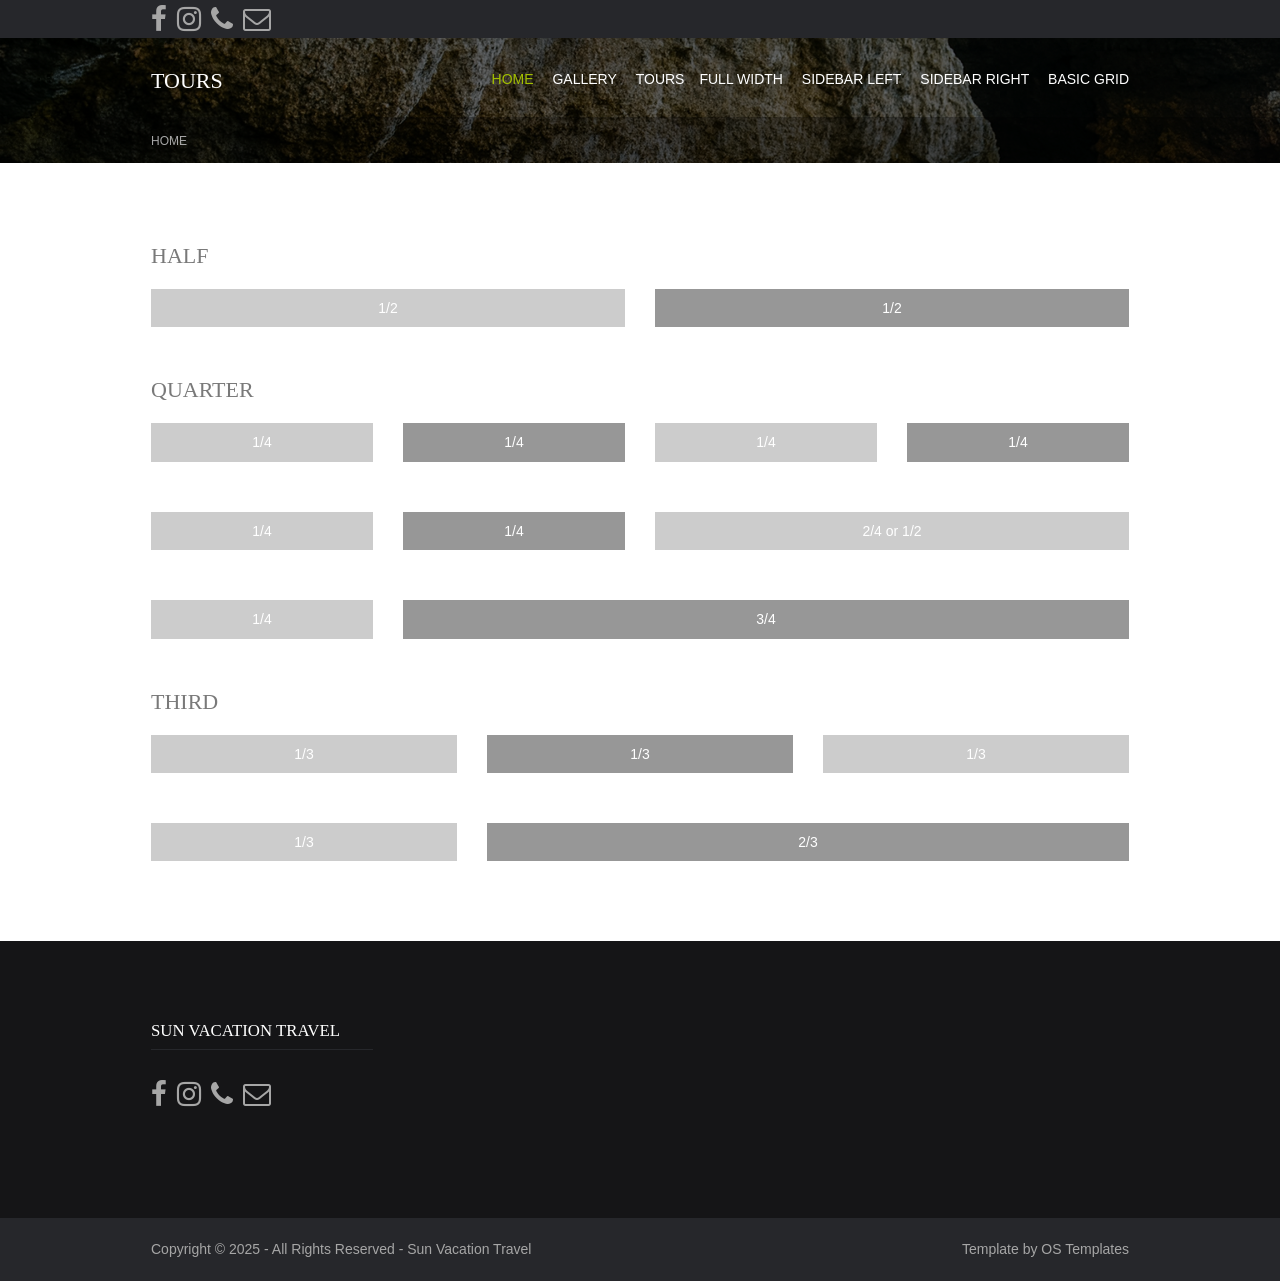
<file: basic-grid.html>
<!DOCTYPE html>
<!--
Template Name: Etours
Author: <a href="http://www.os-templates.com/">OS Templates</a>
Author URI: http://www.os-templates.com/
Licence: Free to use under our free template licence terms
Licence URI: http://www.os-templates.com/template-terms
-->
<html>
<head>
<title>Etours | Pages | Basic Grid</title>
<meta charset="utf-8">
<meta name="viewport" content="width=device-width, initial-scale=1.0, maximum-scale=1.0, user-scalable=no">
<link href="css/layout.css" rel="stylesheet" type="text/css" media="all">
<style type="text/css">
/* DEMO ONLY */
.container .demo{text-align:center;}
.container .demo div{padding:8px 0;}
.container .demo div:nth-child(odd){color:#FFFFFF; background:#CCCCCC;}
.container .demo div:nth-child(even){color:#FFFFFF; background:#979797;}
@media screen and (max-width:900px){.container .demo div{margin-bottom:0;}}
/* DEMO ONLY */
</style>
</head>
<body id="top">
<!-- ################################################################################################ -->
<!-- ################################################################################################ -->
<!-- ################################################################################################ -->
<div class="wrapper row0">
  <div id="topbar" class="hoc clear"> 
    <!-- ################################################################################################ -->
    <div class="fl_left">
      <ul class="faico clear">
  <li><a href="https://www.facebook.com/profile.php?viewas=100000686899395&id=61584535255151"><i class="fa fa-facebook fa-2x"></i></a></li>
  <span> </span>  <!-- Espacio ancho -->
  <li><a href="https://www.instagram.com/sunvacationtravel/"><i class="fa fa-instagram fa-2x"></i></a></li>
  <span> </span>
  <li><a href="tel:+523222553779"><i class="fa fa-phone fa-2x"></i></a></li>
  <li><a href="mailto:helioRojas.1963@gmail.com"><i class="fa fa-envelope-o fa-2x"></i></a></li>
  
</ul>
    </div>
   
    <!-- ################################################################################################ -->
  </div>
</div>
<!-- ################################################################################################ -->
<!-- ################################################################################################ -->
<!-- ################################################################################################ -->
<!-- Top Background Image Wrapper -->
<div class="bgded overlay" style="background-image:url('images/backgrounds/01.png');"> 
  <!-- ################################################################################################ -->
 <div class="bgded overlay" style="background-image:url('images/backgrounds/01.png');"> 
  <!-- ################################################################################################ -->
  <div class="wrapper row1">
    <header id="header" class="hoc clear"> 
      <!-- ################################################################################################ -->
      <div id="logo" class="fl_left">
        <h1><a href="index.html">tours</a></h1>
      </div>
      <nav id="mainav" class="fl_right">
        <ul class="clear">
			
			
        <li class="active"><a href="index.html">Home</a></li>
        <li><a href="gallery.html">Gallery</a></li>  	
        <li><a href="tours.html">Tours</a>
		<li><a href="full-width.html">Full Width</a></li>
		<li><a href="sidebar-left.html">Sidebar Left</a></li>
		<li><a href="sidebar-right.html">Sidebar Right</a></li>
		<li><a href="basic-grid.html">Basic Grid</a></li>
    
          </li>
          
        </ul>
     
      </nav>
      <!-- ################################################################################################ -->
    </header>
  </div>
  <!-- ################################################################################################ -->
  <!-- ################################################################################################ -->
  <!-- ################################################################################################ -->
  <div class="wrapper row2">
    <div id="breadcrumb" class="hoc clear"> 
      <!-- ################################################################################################ -->
      <ul>
        <li class="active"><a href="index.html">Home</a></li>
      </ul>
      <!-- ################################################################################################ -->
    </div>
  </div>
  <!-- ################################################################################################ -->
</div>
<!-- End Top Background Image Wrapper -->
<!-- ################################################################################################ -->
<!-- ################################################################################################ -->
<!-- ################################################################################################ -->
<div class="wrapper row3">
  <main class="hoc container clear"> 
    <!-- main body -->
    <!-- ################################################################################################ -->
    <div class="content"> 
      <!-- ################################################################################################ -->
      <h2>Half</h2>
      <!-- ################################################################################################ -->
      <div class="group btmspace-50 demo">
        <div class="one_half first">1/2</div>
        <div class="one_half">1/2</div>
      </div>
      <!-- ################################################################################################ -->
      <h2>Quarter</h2>
      <!-- ################################################################################################ -->
      <div class="group btmspace-50 demo">
        <div class="one_quarter first">1/4</div>
        <div class="one_quarter">1/4</div>
        <div class="one_quarter">1/4</div>
        <div class="one_quarter">1/4</div>
      </div>
      <div class="group btmspace-50 demo">
        <div class="one_quarter first">1/4</div>
        <div class="one_quarter">1/4</div>
        <div class="two_quarter">2/4 or 1/2</div>
      </div>
      <div class="group btmspace-50 demo">
        <div class="one_quarter first">1/4</div>
        <div class="three_quarter">3/4</div>
      </div>
      <!-- ################################################################################################ -->
      <h2>Third</h2>
      <!-- ################################################################################################ -->
      <div class="group btmspace-50 demo">
        <div class="one_third first">1/3</div>
        <div class="one_third">1/3</div>
        <div class="one_third">1/3</div>
      </div>
      <div class="group demo">
        <div class="one_third first">1/3</div>
        <div class="two_third">2/3</div>
      </div>
      <!-- ################################################################################################ -->
    </div>
    <!-- ################################################################################################ -->
    <!-- / main body -->
    <div class="clear"></div>
  </main>
</div>
<!-- ################################################################################################ -->
<!-- ################################################################################################ -->
<!-- ################################################################################################ -->
<div class="wrapper row4">
  <footer id="footer" class="hoc clear"> 
    <!-- ################################################################################################ -->
    <div class="one_quarter first">
      <h6 class="title">Sun Vacation Travel</h6>
      <address class="btmspace-30">
      
     <ul class="faico clear">
  <li><a href="#"><i class="fa fa-facebook fa-2x"></i></a></li>
  <span> </span>  <!-- Espacio ancho -->
  <li><a href="#"><i class="fa fa-instagram fa-2x"></i></a></li>
  <span> </span>
  <li><a href="#"><i class="fa fa-phone fa-2x"></i></a></li>
  <span> </span>
  <li><a href="#"><i class="fa fa-envelope-o fa-2x"></i></a></li>
</ul>
    </address>
      
</div>
   
    
   
    <!-- ################################################################################################ -->
  </footer>
</div>
<!-- ################################################################################################ -->
<!-- ################################################################################################ -->
<!-- ################################################################################################ -->
<div class="wrapper row5">
  <div id="copyright" class="hoc clear"> 
    <!-- ################################################################################################ -->
    <p class="fl_left">Copyright &copy; 2025 - All Rights Reserved - <a href="#">Sun Vacation Travel</a></p>
    <p class="fl_right">Template by <a target="_blank" href="http://www.os-templates.com/" title="Free Website Templates">OS Templates</a></p>
    <!-- ################################################################################################ -->
  </div>
</div>
<!-- ################################################################################################ -->
<!-- ################################################################################################ -->
<!-- ################################################################################################ -->
<a id="backtotop" href="#top"><i class="fa fa-chevron-up"></i></a>
<!-- JAVASCRIPTS -->
<script src="js/jquery.min.js"></script>
<script src="js/jquery.backtotop.js"></script>
<script src="js/jquery.mobilemenu.js"></script>
</body>
</html>
</file>
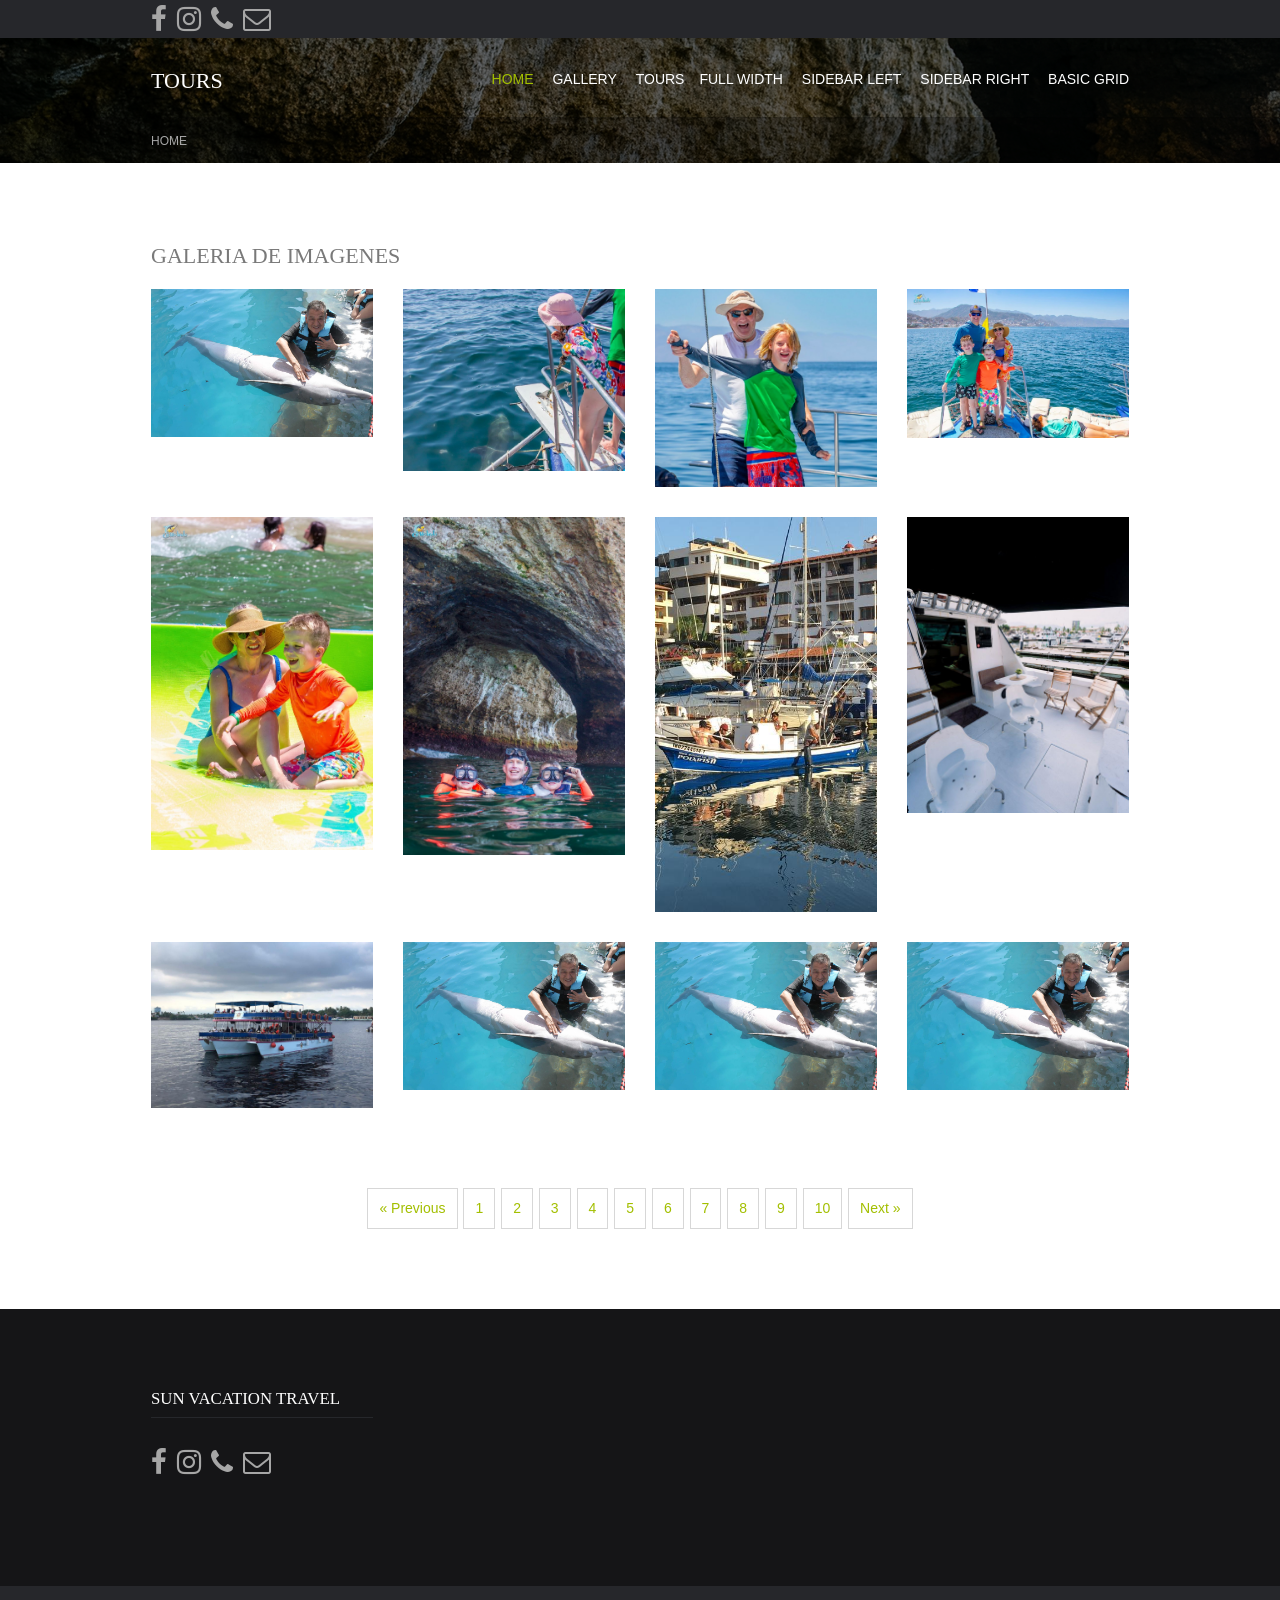
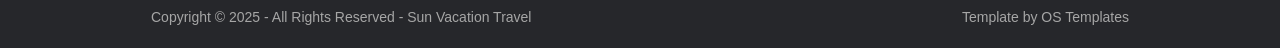
<file: gallery.html>
<!DOCTYPE html>
<!--
Template Name: Etours
Author: <a href="http://www.os-templates.com/">OS Templates</a>
Author URI: http://www.os-templates.com/
Licence: Free to use under our free template licence terms
Licence URI: http://www.os-templates.com/template-terms
-->
<html>
<head>
<title>Sun Vacation Travel</title>
<meta charset="utf-8">
<meta name="viewport" content="width=device-width, initial-scale=1.0, maximum-scale=1.0, user-scalable=no">
<link href="css/layout.css" rel="stylesheet" type="text/css" media="all">
</head>
<body id="top">
<!-- ################################################################################################ -->
<!-- ################################################################################################ -->
<!-- ################################################################################################ -->
<div class="wrapper row0">
  <div id="topbar" class="hoc clear"> 
    <!-- ################################################################################################ -->
    <div class="fl_left">
 <ul class="faico clear">
  <li><a href="https://www.facebook.com/profile.php?viewas=100000686899395&id=61584535255151"><i class="fa fa-facebook fa-2x"></i></a></li>
  <span> </span>  <!-- Espacio ancho -->
  <li><a href="https://www.instagram.com/sunvacationtravel/"><i class="fa fa-instagram fa-2x"></i></a></li>
  <span> </span>
  <li><a href="tel:+523222553779"><i class="fa fa-phone fa-2x"></i></a></li>
  <li><a href="mailto:helioRojas.1963@gmail.com"><i class="fa fa-envelope-o fa-2x"></i></a></li>
  
</ul>
    </div>
   
    <!-- ################################################################################################ -->
  </div>
</div>
<!-- ################################################################################################ -->
<!-- ################################################################################################ -->
<!-- ################################################################################################ -->
<!-- Top Background Image Wrapper -->
<div class="bgded overlay" style="background-image:url('images/backgrounds/01.png');"> 
  <!-- ################################################################################################ -->
  <div class="wrapper row1">
    <header id="header" class="hoc clear"> 
      <!-- ################################################################################################ -->
      <div id="logo" class="fl_left">
        <h1><a href="pages/index.html">tours</a></h1>
      </div>
      <nav id="mainav" class="fl_right">
        <ul class="clear">
         <li class="active"><a href="index.html">Home</a></li>
          
            
              <li><a href="pages/gallery.html">Gallery</a></li>
            
            
          
			
         <li><a href="tours.html">Tours</a>
		<li><a href="full-width.html">Full Width</a></li>
		<li><a href="sidebar-left.html">Sidebar Left</a></li>
		<li><a href="sidebar-right.html">Sidebar Right</a></li>
		<li><a href="basic-grid.html">Basic Grid</a></li>
    
          </li>
          
        </ul>
     
      </nav>
      <!-- ################################################################################################ -->
    </header>
  </div>
  <!-- ################################################################################################ -->
  <!-- ################################################################################################ -->
  <!-- ################################################################################################ -->
  <div class="wrapper row2">
    <div id="breadcrumb" class="hoc clear"> 
      <!-- ################################################################################################ -->
      <ul>
        <li class="active"><a href="index.html">Home</a></li>
      </ul>
      <!-- ################################################################################################ -->
    </div>
  </div>
  <!-- ################################################################################################ -->
</div>
<!-- End Top Background Image Wrapper -->
<!-- ################################################################################################ -->
<!-- ################################################################################################ -->
<!-- ################################################################################################ -->
<div class="wrapper row3">
  <main class="hoc container clear"> 
    <!-- main body -->
    <!-- ################################################################################################ -->
    <div class="content"> 
      <!-- ################################################################################################ -->
      <div id="gallery">
        <figure>
          <header class="heading">Galeria de imagenes</header>
          <ul class="nospace clear">
            <li class="one_quarter first"><a href="#"><img src="images/gallery/01.jpeg" alt=""></a></li>
            <li class="one_quarter"><a href="#"><img src="images/gallery/02.jpeg" alt=""></a></li>
            <li class="one_quarter"><a href="#"><img src="images/gallery/03.jpeg" alt=""></a></li>
            <li class="one_quarter"><a href="#"><img src="images/gallery/04.jpeg" alt=""></a></li>
            <li class="one_quarter first"><a href="#"><img src="images/gallery/05.jpeg" alt=""></a></li>
            <li class="one_quarter"><a href="#"><img src="images/gallery/06.jpeg" alt=""></a></li>
            <li class="one_quarter"><a href="#"><img src="images/gallery/07.jpeg" alt=""></a></li>
            <li class="one_quarter"><a href="#"><img src="images/gallery/08.jpeg" alt=""></a></li>
            <li class="one_quarter first"><a href="#"><img src="images/gallery/09.jpeg" alt=""></a></li>
            <li class="one_quarter"><a href="#"><img src="images/gallery/01.jpeg" alt=""></a></li>
            <li class="one_quarter"><a href="#"><img src="images/gallery/01.jpeg" alt=""></a></li>
            <li class="one_quarter"><a href="#"><img src="images/gallery/01.jpeg" alt=""></a></li>
          </ul>
          
        </figure>
      </div>
      <!-- ################################################################################################ -->
      <!-- ################################################################################################ -->
      <nav class="pagination">
        <ul>
          <li><a href="#">&laquo; Previous</a></li>
          <li><a href="#">1</a></li>
          <li><a href="#">2</a></li>
          <li><a href="#">3</a></li>
          <li><a href="#">4</a></li>
          <li><a href="#">5</a></li>
          <li><a href="#">6</a></li>
          <li><a href="#">7</a></li>
          <li><a href="#">8</a></li>
          <li><a href="#">9</a></li>
          <li><a href="#">10</a></li>
          <li><a href="#">Next &raquo;</a></li>
        </ul>
      </nav>
      <!-- ################################################################################################ -->
    </div>
    <!-- ################################################################################################ -->
    <!-- / main body -->
    <div class="clear"></div>
  </main>
</div>
<!-- ################################################################################################ -->
<!-- ################################################################################################ -->
<!-- ################################################################################################ -->
 <div class="wrapper row4">
  <footer id="footer" class="hoc clear"> 
    <!-- ################################################################################################ -->
    <div class="one_quarter first">
      <h6 class="title">Sun Vacation Travel</h6>
      <address class="btmspace-30">
      
     <ul class="faico clear">
  <li><a href="#"><i class="fa fa-facebook fa-2x"></i></a></li>
  <span> </span>  <!-- Espacio ancho -->
  <li><a href="#"><i class="fa fa-instagram fa-2x"></i></a></li>
  <span> </span>
  <li><a href="#"><i class="fa fa-phone fa-2x"></i></a></li>
  <span> </span>
  <li><a href="#"><i class="fa fa-envelope-o fa-2x"></i></a></li>
</ul>
    </address>
      
</div>
   
    
   
    <!-- ################################################################################################ -->
  </footer>
</div>
<!-- ################################################################################################ -->
<!-- ################################################################################################ -->
<!-- ################################################################################################ -->
<div class="wrapper row5">
  <div id="copyright" class="hoc clear"> 
    <!-- ################################################################################################ -->
    <p class="fl_left">Copyright &copy; 2025 - All Rights Reserved - <a href="#">Sun Vacation Travel</a></p>
    <p class="fl_right">Template by <a target="_blank" href="http://www.os-templates.com/" title="Free Website Templates">OS Templates</a></p>
    <!-- ################################################################################################ -->
  </div>
</div>
<!-- ################################################################################################ -->
<!-- ################################################################################################ -->
<!-- ################################################################################################ -->
<a id="backtotop" href="#top"><i class="fa fa-chevron-up"></i></a>
<!-- JAVASCRIPTS -->
<script src="js/jquery.min.js"></script>
<script src="js/jquery.backtotop.js"></script>
<script src="js/jquery.mobilemenu.js"></script>
</body>
</html>
</file>
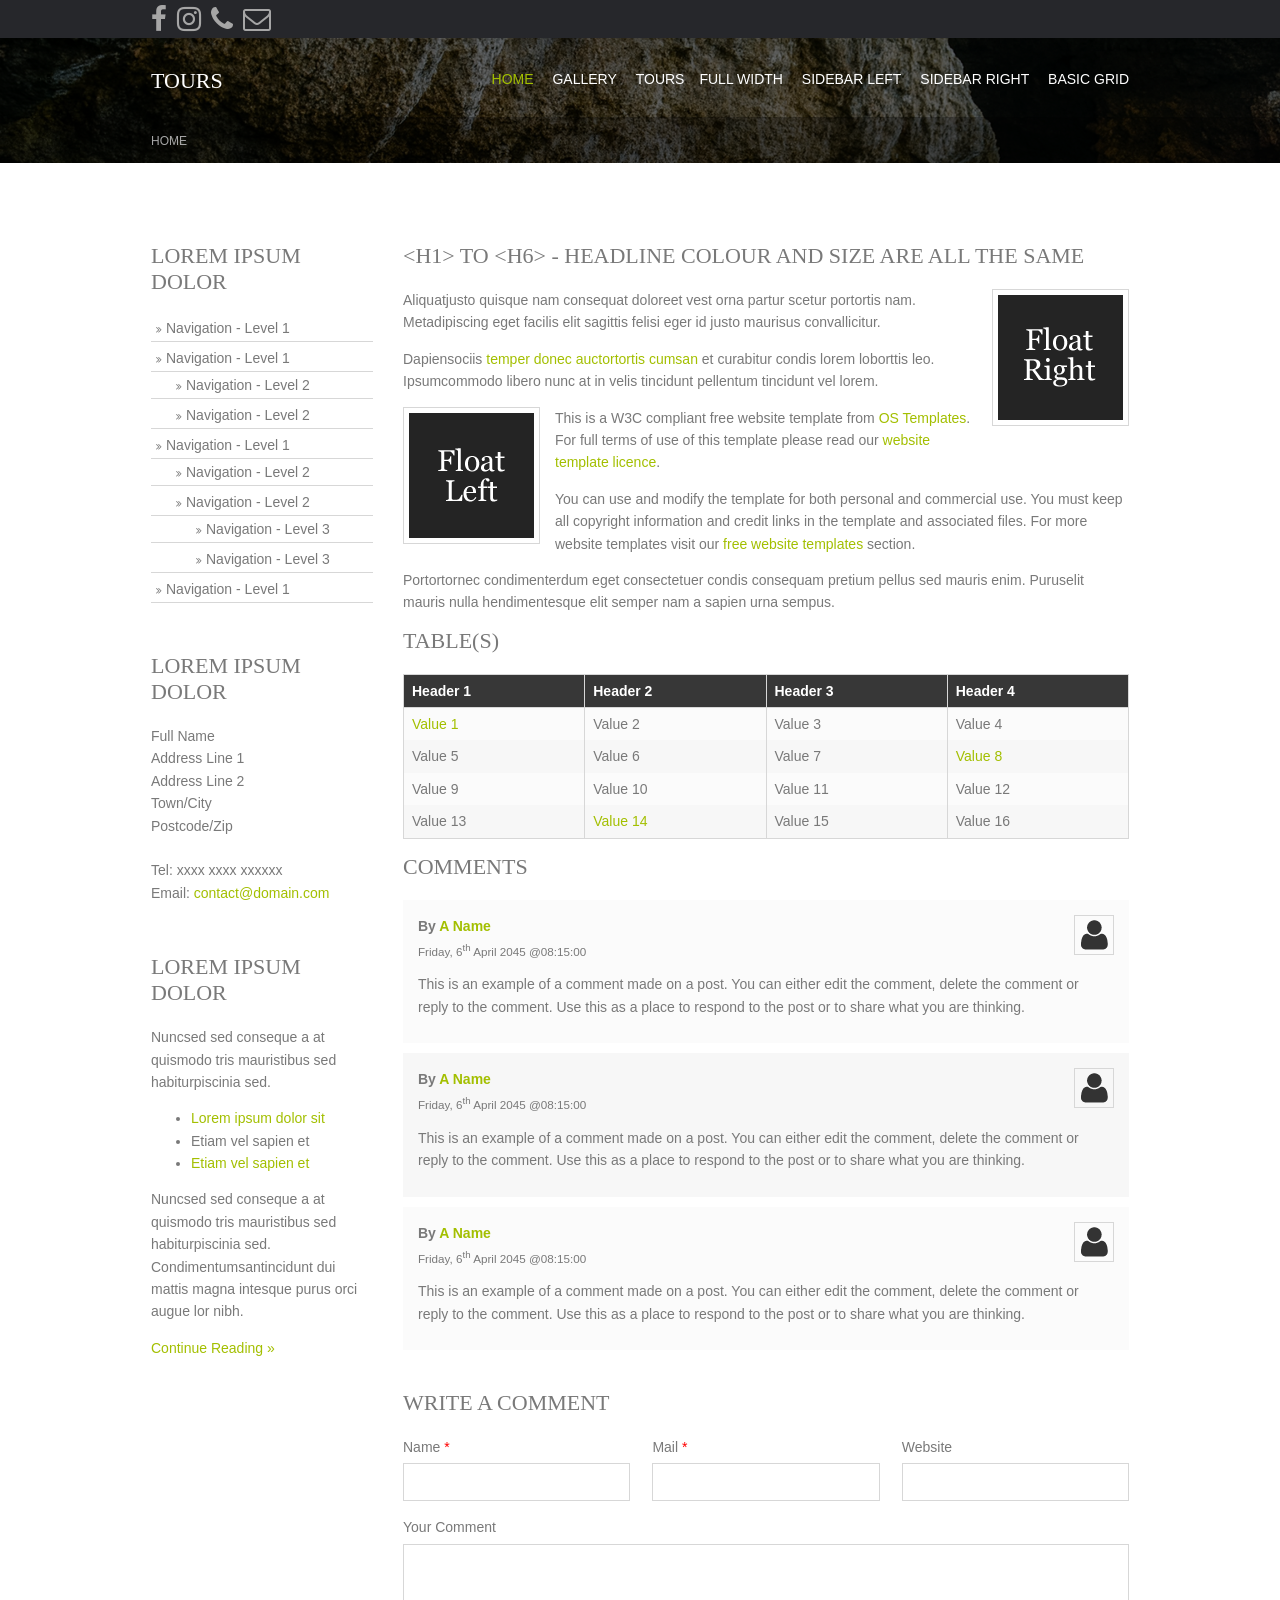
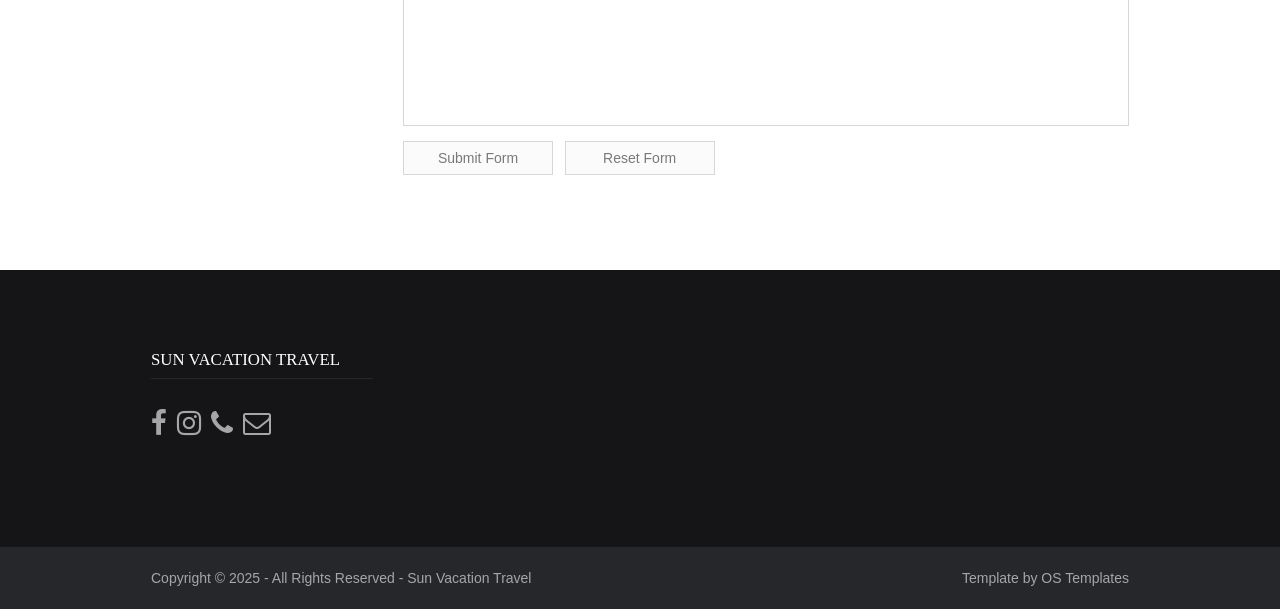
<file: sidebar-left.html>
<!DOCTYPE html>
<!--
Template Name: Etours
Author: <a href="http://www.os-templates.com/">OS Templates</a>
Author URI: http://www.os-templates.com/
Licence: Free to use under our free template licence terms
Licence URI: http://www.os-templates.com/template-terms
-->
<html>
<head>
<title>Sun Vacation Travel</title>
<meta charset="utf-8">
<meta name="viewport" content="width=device-width, initial-scale=1.0, maximum-scale=1.0, user-scalable=no">
<link href="css/layout.css" rel="stylesheet" type="text/css" media="all">
</head>
<body id="top">
<!-- ################################################################################################ -->
<!-- ################################################################################################ -->
<!-- ################################################################################################ -->
<div class="wrapper row0">
  <div id="topbar" class="hoc clear"> 
    <!-- ################################################################################################ -->
    <div class="fl_left">
       <ul class="faico clear">
  <li><a href="https://www.facebook.com/profile.php?viewas=100000686899395&id=61584535255151"><i class="fa fa-facebook fa-2x"></i></a></li>
  <span> </span>  <!-- Espacio ancho -->
  <li><a href="https://www.instagram.com/sunvacationtravel/"><i class="fa fa-instagram fa-2x"></i></a></li>
  <span> </span>
  <li><a href="tel:+523222553779"><i class="fa fa-phone fa-2x"></i></a></li>
  <li><a href="mailto:helioRojas.1963@gmail.com"><i class="fa fa-envelope-o fa-2x"></i></a></li>
  
</ul>
    </div>
   
    <!-- ################################################################################################ -->
  </div>
</div>
<!-- ################################################################################################ -->
<!-- ################################################################################################ -->
<!-- ################################################################################################ -->
<!-- Top Background Image Wrapper -->
<div class="bgded overlay" style="background-image:url('images/backgrounds/01.png');"> 
  <!-- ################################################################################################ -->
  <div class="wrapper row1">
    <header id="header" class="hoc clear"> 
      <!-- ################################################################################################ -->
      <div id="logo" class="fl_left">
        <h1><a href="index.html">tours</a></h1>
      </div>
      <nav id="mainav" class="fl_right">
        <ul class="clear">
         <li class="active"><a href="index.html">Home</a></li>
          
            
              <li><a href="gallery.html">Gallery</a></li>
            
            
          
			
        <li><a href="tours.html">Tours</a>
		<li><a href="full-width.html">Full Width</a></li>
		<li><a href="sidebar-left.html">Sidebar Left</a></li>
		<li><a href="sidebar-right.html">Sidebar Right</a></li>
		<li><a href="basic-grid.html">Basic Grid</a></li>
    
          </li>
          
        </ul>
     
      </nav>
      <!-- ################################################################################################ -->
    </header>
  </div>
  <!-- ################################################################################################ -->
  <!-- ################################################################################################ -->
  <!-- ################################################################################################ -->
  <div class="wrapper row2">
    <div id="breadcrumb" class="hoc clear"> 
      <!-- ################################################################################################ -->
      <ul>
       <li class="active"><a href="index.html">Home</a></li>
      </ul>
      <!-- ################################################################################################ -->
    </div>
  </div>
  <!-- ################################################################################################ -->
</div>
<!-- End Top Background Image Wrapper -->
<!-- ################################################################################################ -->
<!-- ################################################################################################ -->
<!-- ################################################################################################ -->
<div class="wrapper row3">
  <main class="hoc container clear"> 
    <!-- main body -->
    <!-- ################################################################################################ -->
    <div class="sidebar one_quarter first"> 
      <!-- ################################################################################################ -->
      <h6>Lorem ipsum dolor</h6>
      <nav class="sdb_holder">
        <ul>
          <li><a href="#">Navigation - Level 1</a></li>
          <li><a href="#">Navigation - Level 1</a>
            <ul>
              <li><a href="#">Navigation - Level 2</a></li>
              <li><a href="#">Navigation - Level 2</a></li>
            </ul>
          </li>
          <li><a href="#">Navigation - Level 1</a>
            <ul>
              <li><a href="#">Navigation - Level 2</a></li>
              <li><a href="#">Navigation - Level 2</a>
                <ul>
                  <li><a href="#">Navigation - Level 3</a></li>
                  <li><a href="#">Navigation - Level 3</a></li>
                </ul>
              </li>
            </ul>
          </li>
          <li><a href="#">Navigation - Level 1</a></li>
        </ul>
      </nav>
      <div class="sdb_holder">
        <h6>Lorem ipsum dolor</h6>
        <address>
        Full Name<br>
        Address Line 1<br>
        Address Line 2<br>
        Town/City<br>
        Postcode/Zip<br>
        <br>
        Tel: xxxx xxxx xxxxxx<br>
        Email: <a href="#">contact@domain.com</a>
        </address>
      </div>
      <div class="sdb_holder">
        <article>
          <h6>Lorem ipsum dolor</h6>
          <p>Nuncsed sed conseque a at quismodo tris mauristibus sed habiturpiscinia sed.</p>
          <ul>
            <li><a href="#">Lorem ipsum dolor sit</a></li>
            <li>Etiam vel sapien et</li>
            <li><a href="#">Etiam vel sapien et</a></li>
          </ul>
          <p>Nuncsed sed conseque a at quismodo tris mauristibus sed habiturpiscinia sed. Condimentumsantincidunt dui mattis magna intesque purus orci augue lor nibh.</p>
          <p class="more"><a href="#">Continue Reading &raquo;</a></p>
        </article>
      </div>
      <!-- ################################################################################################ -->
    </div>
    <!-- ################################################################################################ -->
    <!-- ################################################################################################ -->
    <div class="content three_quarter"> 
      <!-- ################################################################################################ -->
      <h1>&lt;h1&gt; to &lt;h6&gt; - Headline Colour and Size Are All The Same</h1>
      <img class="imgr borderedbox inspace-5" src="images/imgr.gif" alt="">
      <p>Aliquatjusto quisque nam consequat doloreet vest orna partur scetur portortis nam. Metadipiscing eget facilis elit sagittis felisi eger id justo maurisus convallicitur.</p>
      <p>Dapiensociis <a href="#">temper donec auctortortis cumsan</a> et curabitur condis lorem loborttis leo. Ipsumcommodo libero nunc at in velis tincidunt pellentum tincidunt vel lorem.</p>
      <img class="imgl borderedbox inspace-5" src="images/imgl.gif" alt="">
      <p>This is a W3C compliant free website template from <a href="http://www.os-templates.com/" title="Free Website Templates">OS Templates</a>. For full terms of use of this template please read our <a href="http://www.os-templates.com/template-terms">website template licence</a>.</p>
      <p>You can use and modify the template for both personal and commercial use. You must keep all copyright information and credit links in the template and associated files. For more website templates visit our <a href="http://www.os-templates.com/">free website templates</a> section.</p>
      <p>Portortornec condimenterdum eget consectetuer condis consequam pretium pellus sed mauris enim. Puruselit mauris nulla hendimentesque elit semper nam a sapien urna sempus.</p>
      <h1>Table(s)</h1>
      <div class="scrollable">
        <table>
          <thead>
            <tr>
              <th>Header 1</th>
              <th>Header 2</th>
              <th>Header 3</th>
              <th>Header 4</th>
            </tr>
          </thead>
          <tbody>
            <tr>
              <td><a href="#">Value 1</a></td>
              <td>Value 2</td>
              <td>Value 3</td>
              <td>Value 4</td>
            </tr>
            <tr>
              <td>Value 5</td>
              <td>Value 6</td>
              <td>Value 7</td>
              <td><a href="#">Value 8</a></td>
            </tr>
            <tr>
              <td>Value 9</td>
              <td>Value 10</td>
              <td>Value 11</td>
              <td>Value 12</td>
            </tr>
            <tr>
              <td>Value 13</td>
              <td><a href="#">Value 14</a></td>
              <td>Value 15</td>
              <td>Value 16</td>
            </tr>
          </tbody>
        </table>
      </div>
      <div id="comments">
        <h2>Comments</h2>
        <ul>
          <li>
            <article>
              <header>
                <figure class="avatar"><img src="images/avatar.png" alt=""></figure>
                <address>
                By <a href="#">A Name</a>
                </address>
                <time datetime="2045-04-06T08:15+00:00">Friday, 6<sup>th</sup> April 2045 @08:15:00</time>
              </header>
              <div class="comcont">
                <p>This is an example of a comment made on a post. You can either edit the comment, delete the comment or reply to the comment. Use this as a place to respond to the post or to share what you are thinking.</p>
              </div>
            </article>
          </li>
          <li>
            <article>
              <header>
                <figure class="avatar"><img src="images/avatar.png" alt=""></figure>
                <address>
                By <a href="#">A Name</a>
                </address>
                <time datetime="2045-04-06T08:15+00:00">Friday, 6<sup>th</sup> April 2045 @08:15:00</time>
              </header>
              <div class="comcont">
                <p>This is an example of a comment made on a post. You can either edit the comment, delete the comment or reply to the comment. Use this as a place to respond to the post or to share what you are thinking.</p>
              </div>
            </article>
          </li>
          <li>
            <article>
              <header>
                <figure class="avatar"><img src="images/avatar.png" alt=""></figure>
                <address>
                By <a href="#">A Name</a>
                </address>
                <time datetime="2045-04-06T08:15+00:00">Friday, 6<sup>th</sup> April 2045 @08:15:00</time>
              </header>
              <div class="comcont">
                <p>This is an example of a comment made on a post. You can either edit the comment, delete the comment or reply to the comment. Use this as a place to respond to the post or to share what you are thinking.</p>
              </div>
            </article>
          </li>
        </ul>
        <h2>Write A Comment</h2>
        <form action="#" method="post">
          <div class="one_third first">
            <label for="name">Name <span>*</span></label>
            <input type="text" name="name" id="name" value="" size="22" required>
          </div>
          <div class="one_third">
            <label for="email">Mail <span>*</span></label>
            <input type="email" name="email" id="email" value="" size="22" required>
          </div>
          <div class="one_third">
            <label for="url">Website</label>
            <input type="url" name="url" id="url" value="" size="22">
          </div>
          <div class="block clear">
            <label for="comment">Your Comment</label>
            <textarea name="comment" id="comment" cols="25" rows="10"></textarea>
          </div>
          <div>
            <input type="submit" name="submit" value="Submit Form">
            &nbsp;
            <input type="reset" name="reset" value="Reset Form">
          </div>
        </form>
      </div>
      <!-- ################################################################################################ -->
    </div>
    <!-- ################################################################################################ -->
    <!-- / main body -->
    <div class="clear"></div>
  </main>
</div>
<!-- ################################################################################################ -->
<!-- ################################################################################################ -->
<!-- ################################################################################################ -->
<div class="wrapper row4">
  <footer id="footer" class="hoc clear"> 
    <!-- ################################################################################################ -->
    <div class="one_quarter first">
      <h6 class="title">Sun Vacation Travel</h6>
      <address class="btmspace-30">
      
     <ul class="faico clear">
  <li><a href="#"><i class="fa fa-facebook fa-2x"></i></a></li>
  <span> </span>  <!-- Espacio ancho -->
  <li><a href="#"><i class="fa fa-instagram fa-2x"></i></a></li>
  <span> </span>
  <li><a href="#"><i class="fa fa-phone fa-2x"></i></a></li>
  <span> </span>
  <li><a href="#"><i class="fa fa-envelope-o fa-2x"></i></a></li>
</ul>
    </address>
      
</div>
   
    
   
    <!-- ################################################################################################ -->
  </footer>
</div>
<!-- ################################################################################################ -->
<!-- ################################################################################################ -->
<!-- ################################################################################################ -->
<div class="wrapper row5">
  <div id="copyright" class="hoc clear"> 
    <!-- ################################################################################################ -->
    <p class="fl_left">Copyright &copy; 2025 - All Rights Reserved - <a href="#">Sun Vacation Travel</a></p>
    <p class="fl_right">Template by <a target="_blank" href="http://www.os-templates.com/" title="Free Website Templates">OS Templates</a></p>
    <!-- ################################################################################################ -->
  </div>
</div>
<!-- ################################################################################################ -->
<!-- ################################################################################################ -->
<!-- ################################################################################################ -->
<a id="backtotop" href="#top"><i class="fa fa-chevron-up"></i></a>
<!-- JAVASCRIPTS -->
<script src="js/jquery.min.js"></script>
<script src="js/jquery.backtotop.js"></script>
<script src="js/jquery.mobilemenu.js"></script>
</body>
</html>
</file>
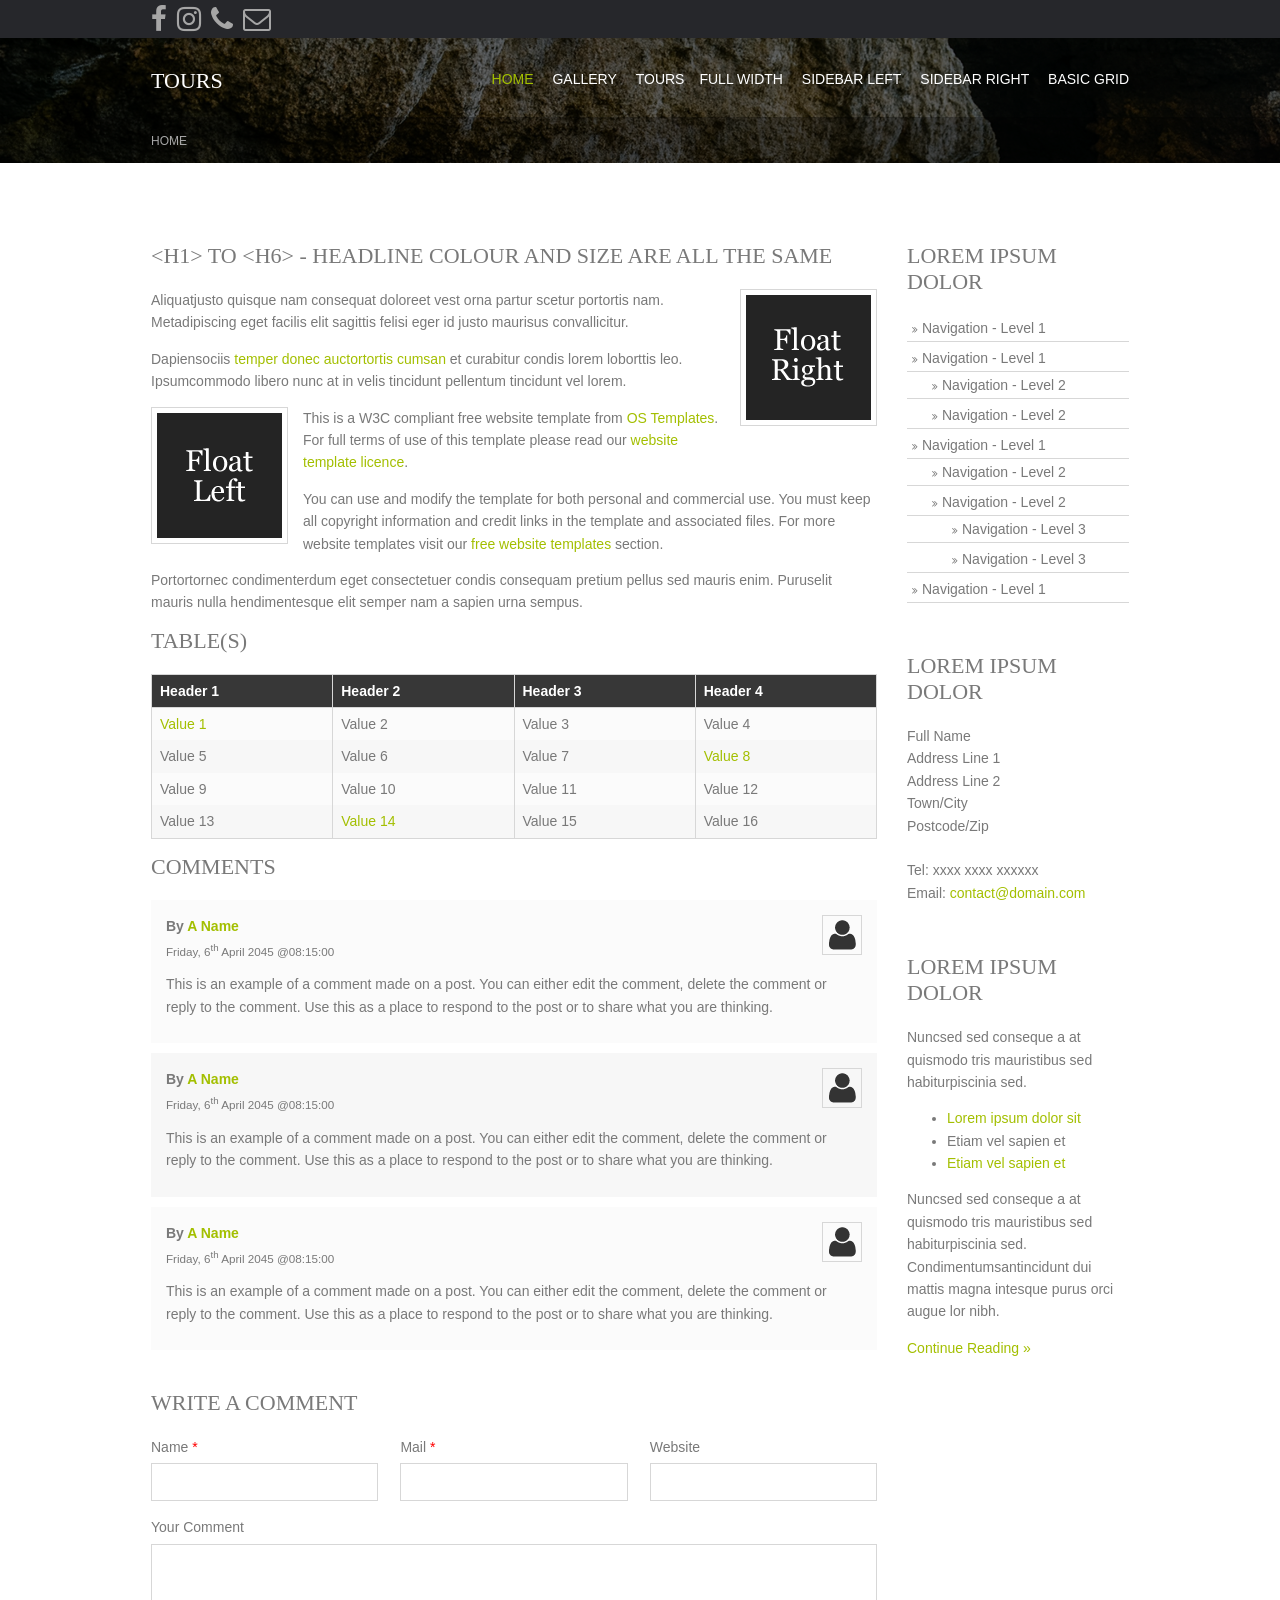
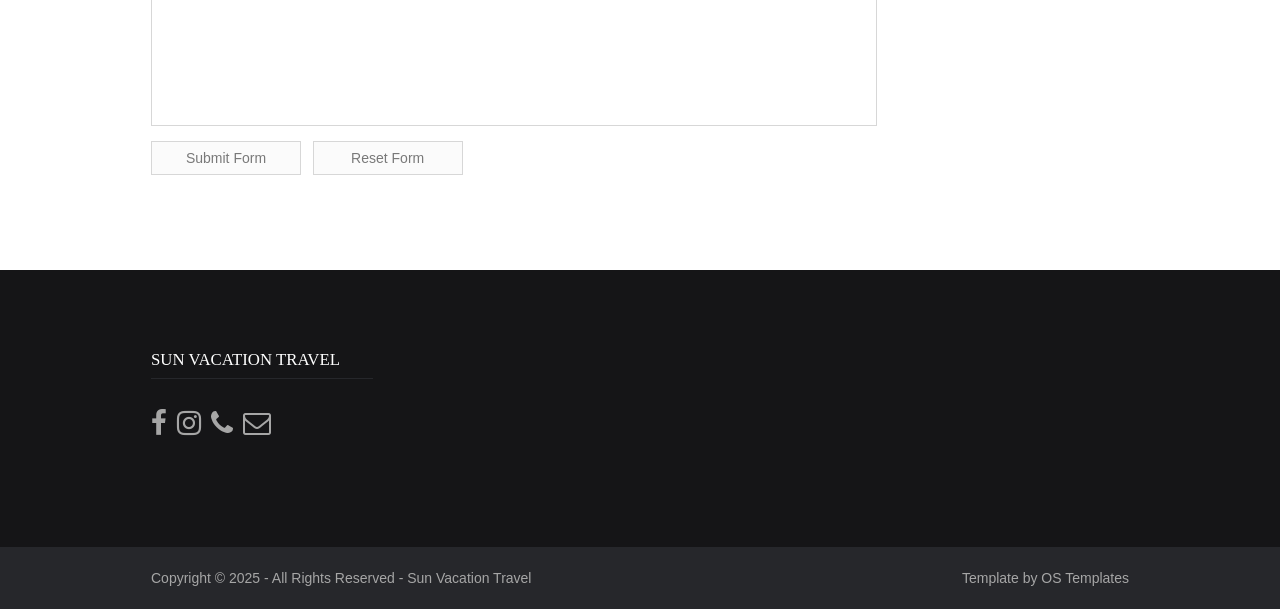
<file: sidebar-right.html>
<!DOCTYPE html>
<!--
Template Name: Etours
Author: <a href="http://www.os-templates.com/">OS Templates</a>
Author URI: http://www.os-templates.com/
Licence: Free to use under our free template licence terms
Licence URI: http://www.os-templates.com/template-terms
-->
<html>
<head>
<title>Sun Vacation Travel</title>
<meta charset="utf-8">
<meta name="viewport" content="width=device-width, initial-scale=1.0, maximum-scale=1.0, user-scalable=no">
<link href="css/layout.css" rel="stylesheet" type="text/css" media="all">
</head>
<body id="top">
<!-- ################################################################################################ -->
<!-- ################################################################################################ -->
<!-- ################################################################################################ -->
<div class="wrapper row0">
  <div id="topbar" class="hoc clear"> 
    <!-- ################################################################################################ -->
    <div class="fl_left">
 <ul class="faico clear">
  <li><a href="https://www.facebook.com/profile.php?viewas=100000686899395&id=61584535255151"><i class="fa fa-facebook fa-2x"></i></a></li>
  <span> </span>  <!-- Espacio ancho -->
  <li><a href="https://www.instagram.com/sunvacationtravel/"><i class="fa fa-instagram fa-2x"></i></a></li>
  <span> </span>
  <li><a href="tel:+523222553779"><i class="fa fa-phone fa-2x"></i></a></li>
  <li><a href="mailto:helioRojas.1963@gmail.com"><i class="fa fa-envelope-o fa-2x"></i></a></li>
  
</ul>
    </div>
    <!-- ################################################################################################ -->
  </div>
</div>
<!-- ################################################################################################ -->
<!-- ################################################################################################ -->
<!-- ################################################################################################ -->
<!-- Top Background Image Wrapper -->
<div class="bgded overlay" style="background-image:url('images/backgrounds/01.png');"> 
  <!-- ################################################################################################ -->
 <div class="bgded overlay" style="background-image:url('images/backgrounds/01.png');"> 
  <!-- ################################################################################################ -->
  <div class="wrapper row1">
    <header id="header" class="hoc clear"> 
      <!-- ################################################################################################ -->
      <div id="logo" class="fl_left">
        <h1><a href="index.html">tours</a></h1>
      </div>
      <nav id="mainav" class="fl_right">
        <ul class="clear">
         <li class="active"><a href="index.html">Home</a></li>
          
            
              <li><a href="gallery.html">Gallery</a></li>
            
            
          
			
         <li><a href="tours.html">Tours</a>
		<li><a href="full-width.html">Full Width</a></li>
		<li><a href="sidebar-left.html">Sidebar Left</a></li>
		<li><a href="sidebar-right.html">Sidebar Right</a></li>
		<li><a href="basic-grid.html">Basic Grid</a></li>
    
          </li>
          
        </ul>
     
      </nav>
      <!-- ################################################################################################ -->
    </header>
  </div>
  <!-- ################################################################################################ -->
  <!-- ################################################################################################ -->
  <!-- ################################################################################################ -->
  <div class="wrapper row2">
    <div id="breadcrumb" class="hoc clear"> 
      <!-- ################################################################################################ -->
      <ul>
        <li class="active"><a href="index.html">Home</a></li>
       
      </ul>
      <!-- ################################################################################################ -->
    </div>
  </div>
  <!-- ################################################################################################ -->
</div>
<!-- End Top Background Image Wrapper -->
<!-- ################################################################################################ -->
<!-- ################################################################################################ -->
<!-- ################################################################################################ -->
<div class="wrapper row3">
  <main class="hoc container clear"> 
    <!-- main body -->
    <!-- ################################################################################################ -->
    <div class="content three_quarter first"> 
      <!-- ################################################################################################ -->
      <h1>&lt;h1&gt; to &lt;h6&gt; - Headline Colour and Size Are All The Same</h1>
      <img class="imgr borderedbox inspace-5" src="images/imgr.gif" alt="">
      <p>Aliquatjusto quisque nam consequat doloreet vest orna partur scetur portortis nam. Metadipiscing eget facilis elit sagittis felisi eger id justo maurisus convallicitur.</p>
      <p>Dapiensociis <a href="#">temper donec auctortortis cumsan</a> et curabitur condis lorem loborttis leo. Ipsumcommodo libero nunc at in velis tincidunt pellentum tincidunt vel lorem.</p>
      <img class="imgl borderedbox inspace-5" src="images/imgl.gif" alt="">
      <p>This is a W3C compliant free website template from <a href="http://www.os-templates.com/" title="Free Website Templates">OS Templates</a>. For full terms of use of this template please read our <a href="http://www.os-templates.com/template-terms">website template licence</a>.</p>
      <p>You can use and modify the template for both personal and commercial use. You must keep all copyright information and credit links in the template and associated files. For more website templates visit our <a href="http://www.os-templates.com/">free website templates</a> section.</p>
      <p>Portortornec condimenterdum eget consectetuer condis consequam pretium pellus sed mauris enim. Puruselit mauris nulla hendimentesque elit semper nam a sapien urna sempus.</p>
      <h1>Table(s)</h1>
      <div class="scrollable">
        <table>
          <thead>
            <tr>
              <th>Header 1</th>
              <th>Header 2</th>
              <th>Header 3</th>
              <th>Header 4</th>
            </tr>
          </thead>
          <tbody>
            <tr>
              <td><a href="#">Value 1</a></td>
              <td>Value 2</td>
              <td>Value 3</td>
              <td>Value 4</td>
            </tr>
            <tr>
              <td>Value 5</td>
              <td>Value 6</td>
              <td>Value 7</td>
              <td><a href="#">Value 8</a></td>
            </tr>
            <tr>
              <td>Value 9</td>
              <td>Value 10</td>
              <td>Value 11</td>
              <td>Value 12</td>
            </tr>
            <tr>
              <td>Value 13</td>
              <td><a href="#">Value 14</a></td>
              <td>Value 15</td>
              <td>Value 16</td>
            </tr>
          </tbody>
        </table>
      </div>
      <div id="comments">
        <h2>Comments</h2>
        <ul>
          <li>
            <article>
              <header>
                <figure class="avatar"><img src="images/avatar.png" alt=""></figure>
                <address>
                By <a href="#">A Name</a>
                </address>
                <time datetime="2045-04-06T08:15+00:00">Friday, 6<sup>th</sup> April 2045 @08:15:00</time>
              </header>
              <div class="comcont">
                <p>This is an example of a comment made on a post. You can either edit the comment, delete the comment or reply to the comment. Use this as a place to respond to the post or to share what you are thinking.</p>
              </div>
            </article>
          </li>
          <li>
            <article>
              <header>
                <figure class="avatar"><img src="images/avatar.png" alt=""></figure>
                <address>
                By <a href="#">A Name</a>
                </address>
                <time datetime="2045-04-06T08:15+00:00">Friday, 6<sup>th</sup> April 2045 @08:15:00</time>
              </header>
              <div class="comcont">
                <p>This is an example of a comment made on a post. You can either edit the comment, delete the comment or reply to the comment. Use this as a place to respond to the post or to share what you are thinking.</p>
              </div>
            </article>
          </li>
          <li>
            <article>
              <header>
                <figure class="avatar"><img src="images/avatar.png" alt=""></figure>
                <address>
                By <a href="#">A Name</a>
                </address>
                <time datetime="2045-04-06T08:15+00:00">Friday, 6<sup>th</sup> April 2045 @08:15:00</time>
              </header>
              <div class="comcont">
                <p>This is an example of a comment made on a post. You can either edit the comment, delete the comment or reply to the comment. Use this as a place to respond to the post or to share what you are thinking.</p>
              </div>
            </article>
          </li>
        </ul>
        <h2>Write A Comment</h2>
        <form action="#" method="post">
          <div class="one_third first">
            <label for="name">Name <span>*</span></label>
            <input type="text" name="name" id="name" value="" size="22" required>
          </div>
          <div class="one_third">
            <label for="email">Mail <span>*</span></label>
            <input type="email" name="email" id="email" value="" size="22" required>
          </div>
          <div class="one_third">
            <label for="url">Website</label>
            <input type="url" name="url" id="url" value="" size="22">
          </div>
          <div class="block clear">
            <label for="comment">Your Comment</label>
            <textarea name="comment" id="comment" cols="25" rows="10"></textarea>
          </div>
          <div>
            <input type="submit" name="submit" value="Submit Form">
            &nbsp;
            <input type="reset" name="reset" value="Reset Form">
          </div>
        </form>
      </div>
      <!-- ################################################################################################ -->
    </div>
    <!-- ################################################################################################ -->
    <!-- ################################################################################################ -->
    <div class="sidebar one_quarter"> 
      <!-- ################################################################################################ -->
      <h6>Lorem ipsum dolor</h6>
      <nav class="sdb_holder">
        <ul>
          <li><a href="#">Navigation - Level 1</a></li>
          <li><a href="#">Navigation - Level 1</a>
            <ul>
              <li><a href="#">Navigation - Level 2</a></li>
              <li><a href="#">Navigation - Level 2</a></li>
            </ul>
          </li>
          <li><a href="#">Navigation - Level 1</a>
            <ul>
              <li><a href="#">Navigation - Level 2</a></li>
              <li><a href="#">Navigation - Level 2</a>
                <ul>
                  <li><a href="#">Navigation - Level 3</a></li>
                  <li><a href="#">Navigation - Level 3</a></li>
                </ul>
              </li>
            </ul>
          </li>
          <li><a href="#">Navigation - Level 1</a></li>
        </ul>
      </nav>
      <div class="sdb_holder">
        <h6>Lorem ipsum dolor</h6>
        <address>
        Full Name<br>
        Address Line 1<br>
        Address Line 2<br>
        Town/City<br>
        Postcode/Zip<br>
        <br>
        Tel: xxxx xxxx xxxxxx<br>
        Email: <a href="#">contact@domain.com</a>
        </address>
      </div>
      <div class="sdb_holder">
        <article>
          <h6>Lorem ipsum dolor</h6>
          <p>Nuncsed sed conseque a at quismodo tris mauristibus sed habiturpiscinia sed.</p>
          <ul>
            <li><a href="#">Lorem ipsum dolor sit</a></li>
            <li>Etiam vel sapien et</li>
            <li><a href="#">Etiam vel sapien et</a></li>
          </ul>
          <p>Nuncsed sed conseque a at quismodo tris mauristibus sed habiturpiscinia sed. Condimentumsantincidunt dui mattis magna intesque purus orci augue lor nibh.</p>
          <p class="more"><a href="#">Continue Reading &raquo;</a></p>
        </article>
      </div>
      <!-- ################################################################################################ -->
    </div>
    <!-- ################################################################################################ -->
    <!-- / main body -->
    <div class="clear"></div>
  </main>
</div>
<!-- ################################################################################################ -->
<!-- ################################################################################################ -->
<!-- ################################################################################################ -->
<div class="wrapper row4">
  <footer id="footer" class="hoc clear"> 
    <!-- ################################################################################################ -->
    <div class="one_quarter first">
      <h6 class="title">Sun Vacation Travel</h6>
      <address class="btmspace-30">
      
     <ul class="faico clear">
  <li><a href="#"><i class="fa fa-facebook fa-2x"></i></a></li>
  <span> </span>  <!-- Espacio ancho -->
  <li><a href="#"><i class="fa fa-instagram fa-2x"></i></a></li>
  <span> </span>
  <li><a href="#"><i class="fa fa-phone fa-2x"></i></a></li>
  <span> </span>
  <li><a href="#"><i class="fa fa-envelope-o fa-2x"></i></a></li>
</ul>
    </address>
      
</div>
   
    
   
    <!-- ################################################################################################ -->
  </footer>
</div>
<!-- ################################################################################################ -->
<!-- ################################################################################################ -->
<!-- ################################################################################################ -->
<div class="wrapper row5">
  <div id="copyright" class="hoc clear"> 
    <!-- ################################################################################################ -->
    <p class="fl_left">Copyright &copy; 2025 - All Rights Reserved - <a href="#">Sun Vacation Travel</a></p>
    <p class="fl_right">Template by <a target="_blank" href="http://www.os-templates.com/" title="Free Website Templates">OS Templates</a></p>
    <!-- ################################################################################################ -->
  </div>
</div>
<!-- ################################################################################################ -->
<!-- ################################################################################################ -->
<!-- ################################################################################################ -->
<a id="backtotop" href="#top"><i class="fa fa-chevron-up"></i></a>
<!-- JAVASCRIPTS -->
<script src="js/jquery.min.js"></script>
<script src="js/jquery.backtotop.js"></script>
<script src="js/jquery.mobilemenu.js"></script>
</body>
</html>
</file>
<file: css/layout.css>
@charset "utf-8";
/*
Template Name: Etours
Author: <a href="http://www.os-templates.com/">OS Templates</a>
Author URI: http://www.os-templates.com/
Licence: Free to use under our free template licence terms
Licence URI: http://www.os-templates.com/template-terms
File: Layout CSS
*/

@import url("fontawesome-4.6.3.min.css");
@import url("framework.css");

/* Rows
--------------------------------------------------------------------------------------------------------------- */
.row0, .row0 a{}
.row1, .row1 a{}
.row2, .row2 a{}
.row3, .row3 a{}
.row4, .row4 a{}
.row5, .row5 a{}


/* Top Bar
--------------------------------------------------------------------------------------------------------------- */
#topbar{padding:5px 0; font-size:12px;}

#topbar .fl_right{}
#topbar .fl_right i{margin:0 5px 0 0; line-height:normal;}


/* Header
--------------------------------------------------------------------------------------------------------------- */
#header{}

#header #logo{margin:30px 0 0 0;}
#header #logo h1{margin:0; padding:0; font-size:22px; text-transform:uppercase;}

/* ------------------------------------------------------------------------------------------------------------ */
/* Slider personalizado */
.slider-container {
  position: relative;
  width: 100%;
  overflow: hidden;
}

.slider {
  display: flex;
  transition: 0.5s;
}

.slider img {
  width: 100%;
}

.slider-btn {
  position: absolute;
  top: 50%;
  transform: translateY(-50%);
  font-size: 40px;
  background: rgba(0,0,0,0.5);
  border: none;
  color: #fff;
  cursor: pointer;
  padding: 10px 15px;
}

.slider-btn.left { left: 10px; }
.slider-btn.right { right: 10px; }

/* Page Intro
--------------------------------------------------------------------------------------------------------------- */
#pageintro{padding:200px 0;}

#pageintro article *{}
#pageintro article .heading{margin:0; font-size:32px; text-transform:uppercase;}/* Override default settings */
#pageintro article p{margin:0;}
#pageintro article footer{margin-top:30px;}


/* Content Area
--------------------------------------------------------------------------------------------------------------- */
.container{padding:80px 0;}

/* Content */
.container .content{}

.fa-ul{margin:0; padding:0; list-style:none;}
.fa-ul > li{position:relative; margin-bottom:30px; padding-left:4.5rem;}
.fa-ul > li:last-child{margin-bottom:0;}
.fa-li{position:absolute; top:0; left:0; width:auto; font-size:3rem; line-height:1; text-align:center;}

.testimonial{}
.testimonial blockquote{display:block; position:relative; width:100%; margin:0 0 30px 0; padding:30px; line-height:1.4; border:solid; border-width:0 0 1px 0; text-align:center; z-index:1;}
.testimonial blockquote::before{display:none;}
.testimonial blockquote::after{display:block; position:absolute; bottom:0; left:50%; margin:0 0 -18px -18px; content:""; border:solid; border-width:18px 18px 0 18px;}

/* Comments */
#comments ul{margin:0 0 40px 0; padding:0; list-style:none;}
#comments li{margin:0 0 10px 0; padding:15px;}
#comments .avatar{float:right; margin:0 0 10px 10px; padding:3px; border:1px solid;}
#comments address{font-weight:bold;}
#comments time{font-size:smaller;}
#comments .comcont{display:block; margin:0; padding:0;}
#comments .comcont p{margin:10px 5px 10px 0; padding:0;}

#comments form{display:block; width:100%;}
#comments input, #comments textarea{width:100%; padding:10px; border:1px solid;}
#comments textarea{overflow:auto;}
#comments div{margin-bottom:15px;}
#comments input[type="submit"], #comments input[type="reset"]{display:inline-block; width:auto; min-width:150px; margin:0; padding:8px 5px; cursor:pointer;}

/* Sidebar */
.container .sidebar{}

.sidebar .sdb_holder{margin-bottom:50px;}
.sidebar .sdb_holder:last-child{margin-bottom:0;}


/* Split Box
--------------------------------------------------------------------------------------------------------------- */
.split{}
.split .box{display:block; position:relative; float:left; width:50%; padding:120px 50px 120px 0;}
.split .box::after{display:block; position:absolute; top:0; left:-1000%; bottom:0; right:100%; content:"";}


/* Footer
--------------------------------------------------------------------------------------------------------------- */
#footer{padding:80px 0;}

#footer .title{margin:0 0 30px 0; padding:0 0 8px 0; border-bottom:1px solid; font-size:1.2rem;}

#footer .linklist li{margin-bottom:10px;}
#footer .linklist li:last-child{margin-bottom:0;}

#footer .font-xs{margin:0;}


/* Copyright
--------------------------------------------------------------------------------------------------------------- */
#copyright{padding:20px 0;}
#copyright *{margin:0; padding:0;}


/* Transition Fade
--------------------------------------------------------------------------------------------------------------- */
*, *::before, *::after{transition:all .3s ease-in-out;}
#mainav form *{transition:none !important;}


/* ------------------------------------------------------------------------------------------------------------ */
/* ------------------------------------------------------------------------------------------------------------ */
/* ------------------------------------------------------------------------------------------------------------ */
/* ------------------------------------------------------------------------------------------------------------ */
/* ------------------------------------------------------------------------------------------------------------ */


/* Navigation
--------------------------------------------------------------------------------------------------------------- */
nav ul, nav ol{margin:0; padding:0; list-style:none;}

#mainav, #breadcrumb, .sidebar nav{line-height:normal;}
#mainav .drop::after, #mainav li li .drop::after, #breadcrumb li a::after, .sidebar nav a::after{position:absolute; font-family:"FontAwesome"; font-size:10px; line-height:10px;}

/* Top Navigation */
#mainav{}
#mainav ul.clear{margin-top:3px;}
#mainav ul{text-transform:uppercase;}
#mainav ul ul{z-index:9999; position:absolute; width:180px; text-transform:none;}
#mainav ul ul ul{left:180px; top:0;}
#mainav li{display:inline-block; position:relative; margin:0 15px 0 0; padding:0;}
#mainav li:last-child{margin-right:0;}
#mainav li li{width:100%; margin:0;}
#mainav li a{display:block; padding:30px 0;}
#mainav li li a{border:solid; border-width:0 0 1px 0;}
#mainav .drop{padding-left:15px;}
#mainav li li a, #mainav li li .drop{display:block; margin:0; padding:10px 15px;}
#mainav .drop::after, #mainav li li .drop::after{content:"\f0d7";}
#mainav .drop::after{top:35px; left:5px;}
#mainav li li .drop::after{top:15px; left:5px;}
#mainav ul ul{visibility:hidden; opacity:0;}
#mainav ul li:hover > ul{visibility:visible; opacity:1;}

#mainav form{display:none; margin:0; padding:0;}
#mainav form select, #mainav form select option{display:block; cursor:pointer; outline:none;}
#mainav form select{width:100%; padding:5px; border:1px solid;}
#mainav form select option{margin:5px; padding:0; border:none;}

/* Breadcrumb */
#breadcrumb{padding:15px 0;}
#breadcrumb ul{margin:0; padding:0; list-style:none; text-transform:uppercase;}
#breadcrumb li{display:inline-block; margin:0 6px 0 0; padding:0;}
#breadcrumb li a{display:block; position:relative; margin:0; padding:0 12px 0 0; font-size:12px;}
#breadcrumb li a::after{top:3px; right:0; content:"\f101";}
#breadcrumb li:last-child a{margin:0; padding:0;}
#breadcrumb li:last-child a::after{display:none;}

/* Sidebar Navigation */
.sidebar nav{display:block; width:100%;}
.sidebar nav li{margin:0 0 3px 0; padding:0;}
.sidebar nav a{display:block; position:relative; margin:0; padding:5px 10px 5px 15px; text-decoration:none; border:solid; border-width:0 0 1px 0;}
.sidebar nav a::after{top:9px; left:5px; content:"\f101";}
.sidebar nav ul ul a{padding-left:35px;}
.sidebar nav ul ul a::after{left:25px;}
.sidebar nav ul ul ul a{padding-left:55px;}
.sidebar nav ul ul ul a::after{left:45px;}

/* Pagination */
.pagination{display:block; width:100%; text-align:center; clear:both;}
.pagination li{display:inline-block; margin:0 2px 0 0;}
.pagination li:last-child{margin-right:0;}
.pagination a, .pagination strong{display:block; padding:8px 11px; border:1px solid; background-clip:padding-box; font-weight:normal;}

/* Back to Top */
#backtotop{z-index:999; display:inline-block; position:fixed; visibility:hidden; bottom:20px; right:20px; width:36px; height:36px; line-height:36px; font-size:16px; text-align:center; opacity:.2;}
#backtotop i{display:block; width:100%; height:100%; line-height:inherit;}
#backtotop.visible{visibility:visible; opacity:.5;}
#backtotop:hover{opacity:1;}


/* Tables
--------------------------------------------------------------------------------------------------------------- */
table, th, td{border:1px solid; border-collapse:collapse; vertical-align:top;}
table, th{table-layout:auto;}
table{width:100%; margin-bottom:15px;}
th, td{padding:5px 8px;}
td{border-width:0 1px;}


/* Gallery
--------------------------------------------------------------------------------------------------------------- */
#gallery{display:block; width:100%; margin-bottom:50px;}
#gallery figure figcaption{display:block; width:100%; clear:both;}
#gallery li{margin-bottom:30px;}


/* Font Awesome Social Icons
--------------------------------------------------------------------------------------------------------------- */
.faico{margin:0; padding:0; list-style:none;}
.faico li{display:inline-block; float:left; margin:0 10px 0 0; padding:0; line-height:normal;}
.faico li:last-child{margin-right:0;}

.faico a{display:block; font-size:14px; text-align:center;}

.faico a{color:inherit; background-color:transparent;}
.faicon-dribble:hover{color:#EA4C89;}
.faicon-facebook:hover{color:#3B5998;}
.faicon-google-plus:hover{color:#DB4A39;}
.faicon-linkedin:hover{color:#0E76A8;}
.faicon-pinterest:hover{color:#C8232C;}
.faicon-rss:hover{color:#EE802F;}
.faicon-twitter:hover{color:#00ACEE;}


/* ------------------------------------------------------------------------------------------------------------ */
/* ------------------------------------------------------------------------------------------------------------ */
/* ------------------------------------------------------------------------------------------------------------ */
/* ------------------------------------------------------------------------------------------------------------ */
/* ------------------------------------------------------------------------------------------------------------ */


/* Colours
--------------------------------------------------------------------------------------------------------------- */
body{color:#A6A6A6; background-color:#26272B;}
a{color:#A3BF00;}
a:active, a:focus{background:transparent;}/* IE10 + 11 Bugfix - prevents grey background */
hr, .borderedbox{border-color:#D7D7D7;}
label span{color:#FF0000; background-color:inherit;}
input:focus, textarea:focus, *:required:focus{border-color:#A3BF00;}
.overlay{color:#FFFFFF; background-color:inherit;}
.overlay::after{color:inherit; background-color:rgba(0,0,0,.55);}

.btn, .btn.inverse:hover{color:#FFFFFF; background-color:#A3BF00; border-color:#A3BF00;}
.btn:hover, .btn.inverse{color:inherit; background-color:transparent; border-color:inherit;}


/* Rows */
.row0, .row0 a{color:#A6A6A6; background-color:#26272B;}
.row1, .row1 a{}
.row2{color:#A6A6A6; background-color:rgba(0,0,0,.3);}
.row3{color:#797979; background-color:#FFFFFF;}
.row4{color:#A6A6A6; background-color:#151517;}
.row5, .row5 a{color:#A6A6A6; background-color:#26272B;}


/* Header */
#header #logo a{color:inherit;}


/* Split Box */
.split .box, .split .box::after{color:#FFFFFF; background-color:#151517;}


/* Content Area */
#shout .heading{color:#FFFFFF; background:inherit;}

.testimonial blockquote{color:rgba(255,255,255,.5); background-color:rgba(0,0,0,.2); border-color:rgba(0,0,0,.5);}
.testimonial:hover blockquote{color:#FFFFFF; background-color:#000000;}
.testimonial blockquote::after{border-color:transparent; border-top-color:rgba(0,0,0,.5);}


/* Footer */
#footer .title, #footer .heading{color:#FFFFFF; border-color:#26272B;}


/* Navigation */
#mainav li a{color:inherit;}
#mainav .active a, #mainav a:hover, #mainav li:hover > a{color:#A3BF00; background-color:inherit;}
#mainav li li a, #mainav .active li a{color:#FFFFFF; background-color:rgba(0,0,0,.6); border-color:rgba(0,0,0,.6);}
#mainav li li:hover > a, #mainav .active .active > a{color:#FFFFFF; background-color:#A3BF00;}
#mainav form select{color:#FFFFFF; background-color:#26272B; border-color:rgba(255,255,255,.2);}

#breadcrumb a{color:inherit; background-color:inherit;}
#breadcrumb li:last-child a{}

.container .sidebar nav a{color:inherit; border-color:#D7D7D7;}
.container .sidebar nav a:hover{color:#A3BF00;}

.pagination a, .pagination strong{border-color:#D7D7D7;}
.pagination .current *{color:#FFFFFF; background-color:#A3BF00;}

#backtotop{color:#FFFFFF; background-color:#A3BF00;}


/* Tables + Comments */
table, th, td, #comments .avatar, #comments input, #comments textarea{border-color:#D7D7D7;}
#comments input:focus, #comments textarea:focus, #comments *:required:focus{border-color:#A3BF00;}
th{color:#FFFFFF; background-color:#373737;}
tr, #comments li, #comments input[type="submit"], #comments input[type="reset"]{color:inherit; background-color:#FBFBFB;}
tr:nth-child(even), #comments li:nth-child(even){color:inherit; background-color:#F7F7F7;}
table a, #comments a{background-color:inherit;}


/* ------------------------------------------------------------------------------------------------------------ */
/* ------------------------------------------------------------------------------------------------------------ */
/* ------------------------------------------------------------------------------------------------------------ */
/* ------------------------------------------------------------------------------------------------------------ */
/* ------------------------------------------------------------------------------------------------------------ */


/* Media Queries
--------------------------------------------------------------------------------------------------------------- */
@-ms-viewport{width:device-width;}


/* Max Wrapper Width - Laptop, Desktop etc.
--------------------------------------------------------------------------------------------------------------- */
@media screen and (min-width:978px){
	.hoc{max-width:978px;}
}


/* Mobile Devices
--------------------------------------------------------------------------------------------------------------- */
@media screen and (max-width:900px){
	.hoc{max-width:90%;}

	#topbar{}

	#header{padding:30px 0 15px;}
	#header #logo{margin:0;}

	#mainav{}
	#mainav ul{display:none;}
	#mainav form{display:block;}

	#breadcrumb{}

	.container{}
	#comments input[type="reset"]{margin-top:10px;}
	.pagination li{display:inline-block; margin:0 5px 5px 0;}

	#footer{}

	#copyright{}
	#copyright p:first-of-type{margin-bottom:10px;}
}


@media screen and (max-width:750px){
	.imgl, .imgr{display:inline-block; float:none; margin:0 0 10px 0;}
	.fl_left, .fl_right{display:block; float:none;}
	.one_half, .one_third, .two_third, .one_quarter, .two_quarter, .three_quarter{display:block; float:none; width:auto; margin:0 0 30px 0; padding:0;}

	#topbar, #header{text-align:center;}

	#header #logo{margin-bottom:15px;}

	#topbar .fl_left{margin-bottom:10px;}
	#topbar .faico li{float:none;}
	#topbar .fl_right li{display:inline-block;}
	#topbar .fl_right li:first-child{margin-right:20px;}

	#shout div:last-child{margin:0;}

	#footer{padding-bottom:50px;}/* Not needed, just looks a little cleaner - can be removed if not wanted */
}


/* Other
--------------------------------------------------------------------------------------------------------------- */
@media screen and (max-width:650px){
	.scrollable{display:block; width:100%; margin:0 0 30px 0; padding:0 0 15px 0; overflow:auto; overflow-x:scroll;}
	.scrollable table{margin:0; padding:0; white-space:nowrap;}

	.inline li{display:block; margin-bottom:10px;}
	.pushright li{margin-right:0;}

	.font-x2{font-size:1.4rem;}
	.font-x3{font-size:1.6rem;}

	.hoc.split{max-width:none; width:100%;}
	.split .box{float:none; width:100%; padding:10% 5%;}
}

/* Indicadores modernos */
.carousel-indicators button {
    width: 12px;
    height: 12px;
    border-radius: 50%;
    background-color: #ffffff;
    opacity: .5;
    transition: .3s;
}

.carousel-indicators .active {
    opacity: 1;
    background-color: #00a86b; /* verde más bonito */
}

/* Flechas completamente blancas */
.carousel-control-prev-icon,
.carousel-control-next-icon {
    background-image: none !important; /* quitamos el icono default */
    width: 45px;
    height: 45px;
    border: 2px solid #fff; /* borde blanco */
    border-radius: 50%;
    display: flex;
    align-items: center;
    justify-content: center;
}

/* Icono en sí (flecha) */
.carousel-control-prev-icon::after {
    content: "‹"; /* flecha izquierda */
    font-size: 30px;
    color: #fff;
    font-weight: bold;
}

.carousel-control-next-icon::after {
    content: "›"; /* flecha derecha */
    font-size: 30px;
    color: #fff;
    font-weight: bold;
}


/* Texto */
.carousel-item h1 {
    font-size: 2rem;
}

.carousel-item p, .carousel-item li {
    font-size: 1.1rem;
}
</file>
